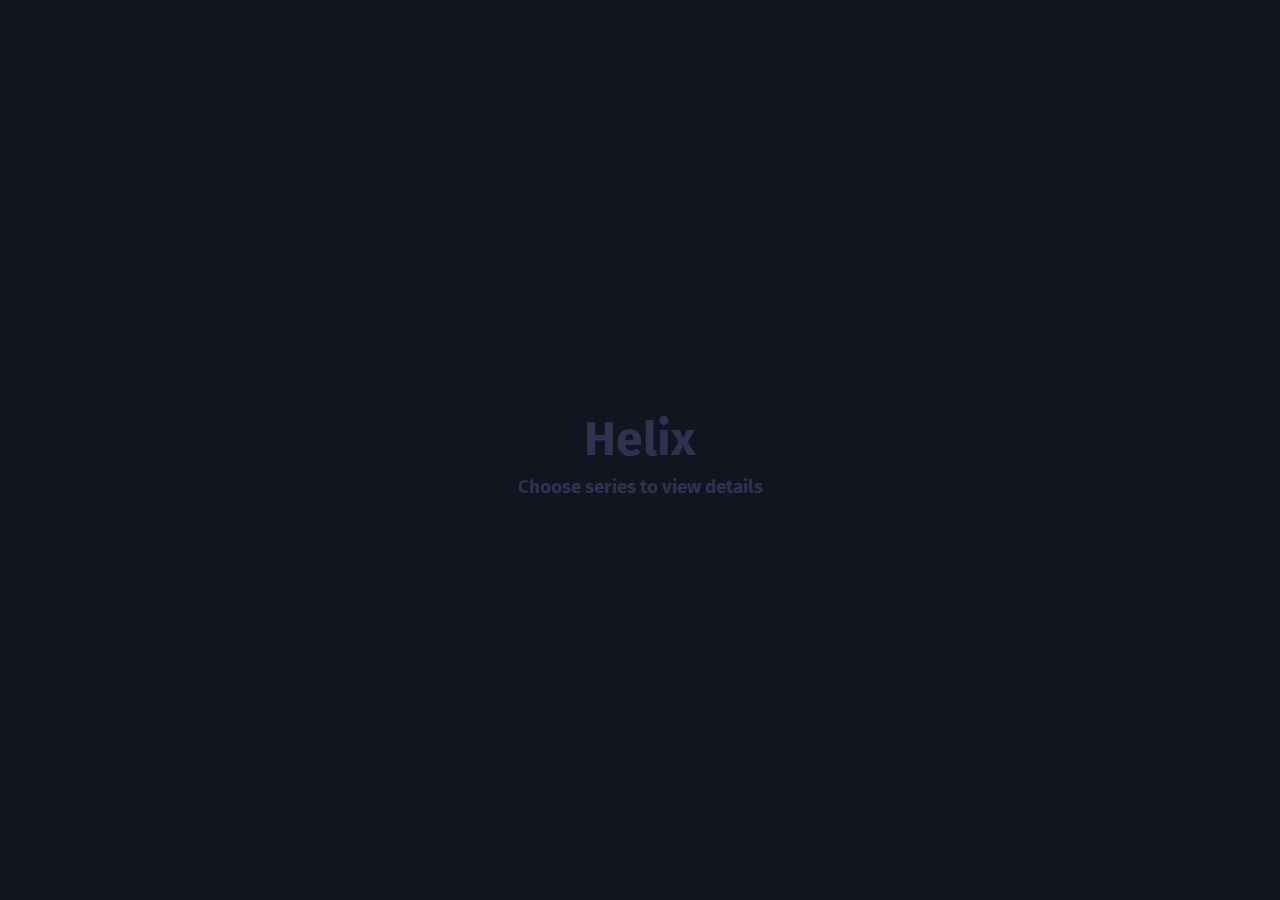
<file: placeholder.html>
<!DOCTYPE html>
<html lang="en">
<head>
    <meta charset="UTF-8">
    <meta http-equiv="X-UA-Compatible" content="IE=edge">
    <meta name="viewport" content="width=device-width, initial-scale=1.0">
    <title>Document</title>

    <link rel="stylesheet" href="style.css">
    <style>
        body {
            width: 100%;
            height: 100vh;
            background-color: var(--bg-bright);
        }

        main {
            width: 100%;
            height: 100%;
            display: flex;
            flex-direction: column;
            justify-content: center;
            align-items: center;
        }

        h1, h3 {
            color: var(--fg-secondary);
        }
    </style>
</head>
<body>
    <main>
        <h1>
            Helix
        </h1>
        <h3>Choose series to view details</h3>
    </main>
</body>
</html>
</file>
<file: style.css>
@import url('https://fonts.googleapis.com/css2?family=Fira+Sans&display=swap');

:root {
    --bg-cover: #07080d;
    --bg-dark: #0f111a;
    --bg-medium: #10121b;
    --bg-bright: #12141f;
    --bg-episode: #161825;
    --bg-transparent: #12141f77;

    --fg-primary: #db2b39;
    --fg-secondary: #2e324e;

    --duration: 200ms;
    --shadow: drop-shadow(0px 0px 2px black);

    --rounded: 12px;
}

* {
    font-family: "Fira Sans", sans-serif;
    margin: 0;
    padding: 0;
    scroll-behavior: smooth;
}

html {
    width: 100%;
}

body {
    background-color: var(--bg-cover);
    width: 100%;
}

main {
    width: 100%;
    display: grid;
    grid-template-columns: 25% 75%;
    grid-template-rows: 100%;
    column-gap: 0px;
    row-gap: 0px;
}

h1 {
    font-weight: bold;
    font-size: 3em;
    padding: 8px;
    color: var(--fg-primary);
}

h3 {
    text-align: center;
    margin: 0px;
}

aside {
    height: 100vh;
    grid-column: 1;
    display: flex;
    flex-direction: column;
    flex-grow: 1;
}

nav {
    display: flex;
    flex-direction: column;
    flex-grow: 1;
    color: var(--fg-primary);
    overflow: auto;
}

nav > a {
    padding: 8px;
    font-size: 1.5em;
    text-decoration: none;
    text-transform: capitalize;
    color: var(--fg-primary);
    transition-duration: var(--duration);
}

nav > a:hover {
    padding-left: 16px;
    background-color: var(--bg-dark);
}

iframe {
    width: 100%;
    height: 100%;
    border-radius: var(--rounded);
}

#sections {
    grid-column: 2;
    height: 100vh;
    overflow-y: scroll;
    border-radius: var(--rounded);
    background-color: var(--bg-dark);
}

.split {
    padding-top: 64px;
    display: flex;
    flex-direction: row;
    justify-content: space-between;
}

.bar {
    width: 100%;
    background-color: var(--bg-medium);
    background: linear-gradient(45deg, var(--bg-medium) 0% 75%, var(--fg-primary) 75% 76%, var(--bg-medium) 76% 80%, var(--fg-primary) 80% 82%, var(--bg-medium) 82% 90%, var(--fg-primary) 90%);
    display: flex;
    flex-direction: row;
    align-items: center;
    filter: var(--shadow);
    z-index: 1;
}

.banner {
    width: 100%;
    display: flex;
    flex-direction: row;
    align-items: center;
}

.bar p {
    color: var(--fg-primary);
}

.card {
    background-color: var(--bg-bright);
    border-radius: var(--rounded);
    filter: var(--shadow);
    width: 40vw;
    height: 80vh;
}
</file>
